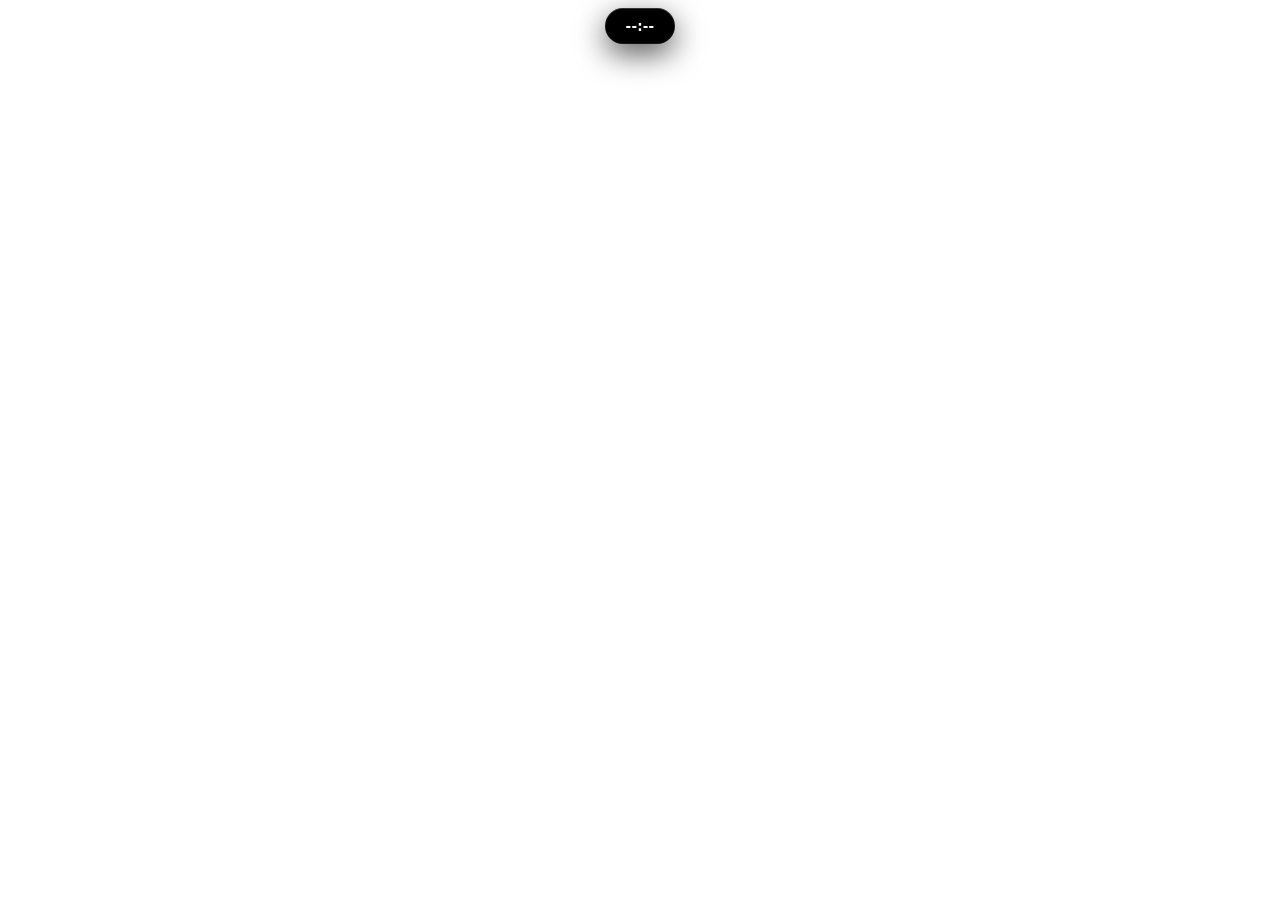
<file: ui/index.html>
<!doctype html>
<html lang="en">
<head>
<meta charset="utf-8">
<title>Notchly</title>
<link rel="stylesheet" href="style.css">
</head>
<body data-style="iphone">
<div id="glow"></div>
<svg width="0" height="0" style="position:absolute"><filter id="goo-f"><feGaussianBlur in="SourceGraphic" stdDeviation="3.2"/><feColorMatrix values="1 0 0 0 0  0 1 0 0 0  0 0 1 0 0  0 0 0 22 -9"/></filter></svg>
<canvas id="goo" width="700" height="96"></canvas>
<canvas id="fx" width="700" height="110"></canvas>

<div id="island">
  <canvas id="sky"></canvas>

  <!-- idle: eyes or clock -->
  <div class="view on" data-view="idle">
    <span id="i-face"><i></i><i></i></span><span id="i-time">--:--</span><span id="i-shelf"></span>
  </div>

  <!-- hover on idle: customizable tray -->
  <div class="view" data-view="tools">
    <div id="t-left" class="t-group"></div>
    <span id="t-time" class="strong">--:--</span>
    <span id="t-date" class="dim" data-tip-key="tip_calendar"></span>
    <span id="t-bat" class="dim"></span>
    <span class="sep"></span>
    <button class="ib hidden" id="t-track" data-icon="note" data-tip-key="tip_back_track"></button>
    <button class="ib hidden" id="t-play" data-icon="play" data-tip-key="tip_play"></button>
    <div id="t-right" class="t-group"></div>
    <!-- Tool buttons (dynamically placed into #t-left / #t-right by settings.iconOrder) -->
    <button class="ib" id="t-shot" data-tool-id="screenshot" data-act="screenshot" data-icon="shot" data-tip-key="tip_screenshot"></button>
    <button class="ib" id="t-clips" data-tool-id="clip" data-act="clips" data-icon="clipboard" data-tip-key="tip_clips"></button>
    <button class="ib" id="t-notes" data-tool-id="notes" data-act="notes" data-icon="jot" data-tip-key="tip_notes"></button>
    <button class="ib hidden" id="t-shelf" data-tool-id="shelf" data-act="shelf" data-icon="tray" draggable="true" data-tip-key="tip_shelf"></button>
    <button class="ib" id="t-inbox" data-tool-id="notifs" data-act="inbox" data-icon="bell" data-tip-key="tip_notifs"></button>
    <button class="ib" id="t-gear" data-tool-id="settings" data-act="settings" data-icon="gear" data-tip-key="tip_settings"></button>
  </div>

  <!-- now playing -->
  <div class="view" data-view="media">
    <div id="art"><span id="art-app"></span></div>
    <div class="meta">
      <div id="m-title">Nothing playing</div>
      <div id="m-artist"></div>
    </div>
    <canvas id="bars" width="60" height="40"></canvas>
    <button class="ib" id="b-prev" data-icon="prev" data-tip-key="tip_prev"></button>
    <button class="ib solid" id="b-play" data-icon="play" data-tip-key="tip_play"></button>
    <button class="ib" id="b-next" data-icon="next" data-tip-key="tip_next"></button>
    <button class="ib small" id="b-more" data-icon="more" data-tip-key="tip_menu"></button>
  </div>

  <!-- incoming notification -->
  <div class="view" data-view="notif">
    <div id="n-icon"></div>
    <span id="n-app" class="dim"></span>
    <span id="n-title" class="strong" dir="auto"></span>
    <span id="n-body" class="mqbox" dir="auto"><span class="mq"></span></span>
  </div>

  <!-- short status line -->
  <div class="view" data-view="hud">
    <span id="h-icon" class="glyph"></span>
    <span id="h-title" class="strong" dir="auto"></span>
    <span id="h-text" class="mqbox" dir="auto"><span class="mq"></span></span>
  </div>

  <!-- file drag over -->
  <div class="view" data-view="drop">
    <span class="glyph" data-icon="tray"></span>
    <span class="strong" id="drop-lbl">Drop to hold</span>
  </div>

  <!-- held files -->
  <div class="view" data-view="held">
    <div id="hd-files"></div>
    <button id="hd-more" class="dim" data-tip-key="tip_all_files"></button>
    <button class="ib small" id="hd-menu" data-icon="more" data-tip-key="tip_menu"></button>
  </div>

  <!-- volume HUD -->
  <div class="view" data-view="vol" data-tip-key="tip_mute">
    <span id="v-icon" class="glyph" data-icon="volume"></span>
    <div class="vbar"><i id="v-fill"></i></div>
    <b id="v-num">50</b>
  </div>

  <!-- quick note input -->
  <div class="view" data-view="input">
    <span id="in-icon" class="glyph"></span>
    <input id="in-text" type="text" spellcheck="false" autocomplete="off" dir="auto">
    <span id="in-hint" class="dim"></span>
    <button class="ib small" id="in-ok" data-icon="check" data-tip-key="tip_keep"></button>
    <button class="ib small" id="in-cancel" data-icon="close" data-tip-key="tip_cancel"></button>
  </div>

  <!-- track position scrubber -->
  <div id="seek"><i id="seek-fill"></i><b id="seek-knob"></b></div>

  <div id="flash"></div>
</div>

<!-- waiting notification beside the pill -->
<div id="side"><div class="ic"></div><span dir="auto"></span></div>

<!-- stack below the island (notifications, files, clips, or redesigned settings) -->
<div id="stack">
  <div id="stack-head"></div>
  <div id="stack-list"></div>
  <button id="stack-clear">Clear all</button>
</div>

<!-- custom themed tooltip -->
<div id="tooltip"></div>

<script src="bridge.js"></script>
<script src="app.js"></script>
</body>
</html>
</file>
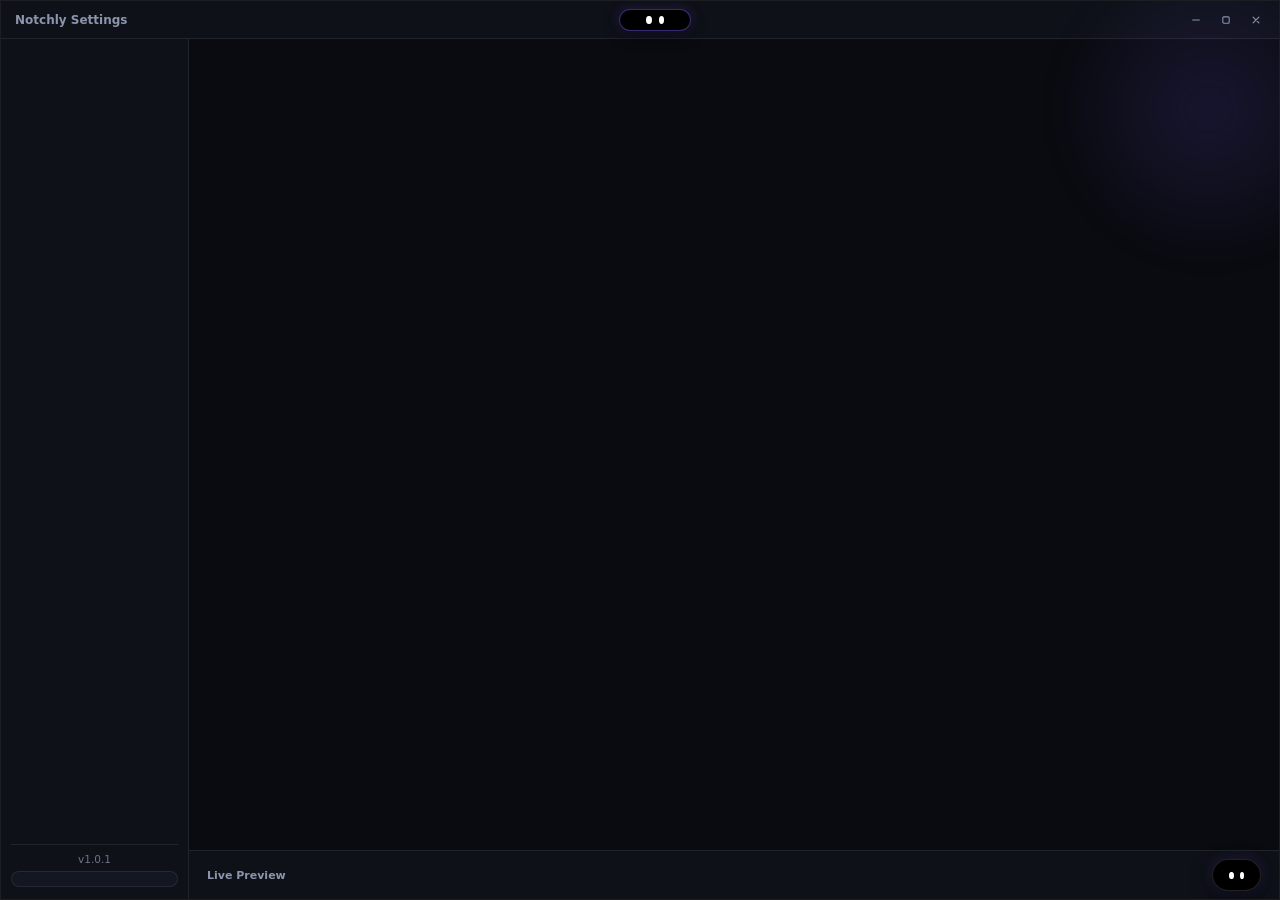
<file: ui/settings.html>
<!doctype html>
<html lang="en">
<head>
<meta charset="utf-8">
<title>Notchly Settings</title>
<link rel="stylesheet" href="settings.css">
</head>
<body>
<div class="win-frame">
  <header class="titlebar" data-tauri-drag-region>
    <div class="tb-brand" data-tauri-drag-region>
      <span class="tb-title" id="tb-title">Notchly Settings</span>
    </div>
    <button class="live-notch" id="live-notch" type="button" data-st-tip="Notchly">
      <span class="ln-eyes" id="ln-eyes"><i id="ln-e1"></i><i id="ln-e2"></i></span>
      <span class="ln-clock" id="ln-clock"></span>
    </button>
    <div class="win-btns">
      <button class="win-btn" id="win-min" aria-label="Minimize"><svg viewBox="0 0 12 12"><path d="M2 6h8" stroke="currentColor" stroke-width="1.4" stroke-linecap="round"/></svg></button>
      <button class="win-btn" id="win-max" aria-label="Maximize"><svg viewBox="0 0 12 12"><rect x="2.2" y="2.2" width="7.6" height="7.6" rx="1.2" fill="none" stroke="currentColor" stroke-width="1.3"/></svg></button>
      <button class="win-btn close" id="win-close" aria-label="Close"><svg viewBox="0 0 12 12"><path d="M2.5 2.5l7 7M9.5 2.5l-7 7" stroke="currentColor" stroke-width="1.4" stroke-linecap="round"/></svg></button>
    </div>
  </header>

  <div class="shell">
    <aside class="side">
      <nav class="nav" id="nav"></nav>
      <div class="side-foot">
        <div class="ver-line" id="ver">v1.0.1</div>
        <button class="upd-btn" id="upd-btn"></button>
      </div>
    </aside>

    <main class="main" id="main">
      <div class="main-scroll">
        <header class="page-head">
          <h1 id="page-title"></h1>
          <p id="page-sub"></p>
        </header>
        <div class="page-body" id="body"></div>
      </div>

      <footer class="live-dock">
        <span class="dock-lbl" id="dock-lbl">Live Preview</span>
        <div class="dock-pill" id="dock-pill">
          <div class="dock-icons" id="dock-left"></div>
          <div class="dock-center" id="dock-center">
            <span class="dc-eyes" id="dc-eyes"><i></i><i></i></span>
            <span class="dc-clock" id="dc-clock">18:30</span>
          </div>
          <div class="dock-icons" id="dock-right"></div>
        </div>
      </footer>
    </main>
  </div>
</div>
<div id="st-tip"></div>
<script src="settings.js"></script>
</body>
</html>
</file>
<file: ui/style.css>
﻿:root {
  --c1: #6a45ff; --c2: #9466ff; --c3: #c08cff;
  --spring: cubic-bezier(.3, 1.35, .45, 1);
  --ease: cubic-bezier(.3, .8, .3, 1);
  --dim: rgba(255, 255, 255, .55);
  --h: 36px;
}
* { box-sizing: border-box; margin: 0; padding: 0; }
html, body { width: 100%; height: 100%; background: transparent; overflow: hidden; user-select: none; }
body { font-family: "Segoe UI Variable Text", "Segoe UI", system-ui, sans-serif; color: #fff; font-size: 13px; }
button { font: inherit; color: inherit; background: none; border: 0; cursor: pointer; }

/* ------------------------------------------------ the pill */
#island {
  position: absolute; top: 8px; left: 50%; transform: translateX(-50%);
  width: 84px; height: var(--h); border-radius: 18px;
  background: #000; overflow: hidden;
  box-shadow: 0 4px 18px rgba(0, 0, 0, .4), inset 0 0 0 1px rgba(255, 255, 255, .08);
  transition: width .5s var(--spring), transform .35s var(--spring);
  will-change: width;
}
#island.hover { transform: translateX(-50%) scale(1.035); }
/* tucked above the screen edge: only a 3px handle stays visible (nothing at all over a fullscreen app) */
#island.tucked, #island.tucked.hover { transform: translateX(-50%) translateY(-41px); box-shadow: none; background: rgba(0, 0, 0, .75); transition: width .35s var(--ease), transform .35s var(--ease); }
#island.tucked.full { transform: translateX(-50%) translateY(-48px); }
#island.tucked .view, #island.tucked #sky { opacity: 0 !important; transition: opacity .12s; }
#glow.off { display: none; }
#island.bump { animation: bump .5s var(--spring); }
@keyframes bump { 30% { transform: translateX(-50%) scale(1.07, .96); } }
#island.sky .view { text-shadow: 0 1px 3px rgba(20, 0, 60, .45); }
#island.sky .dim, #island.sky #m-artist { color: rgba(255, 255, 255, .8); }

#glow {
  position: absolute; top: 6px; left: 50%; width: 120px; height: 40px; margin-left: -60px;
  border-radius: 40px; filter: blur(22px); opacity: 0; pointer-events: none;
  background: linear-gradient(90deg, var(--c1), var(--c2), var(--c3));
  transition: width .5s var(--spring), margin-left .5s var(--spring);
}

/* the music night sky (gradient + lights + stars are painted on this canvas) */
#sky { position: absolute; top: 0; left: 50%; width: 600px; height: var(--h); margin-left: -300px; pointer-events: none; }

/* track position: a 2px hairline; near the bottom edge it grows into a scrubber (when the player allows seeking) */
#seek { position: absolute; left: 0; right: 0; bottom: 0; height: 9px; display: none; }
#seek.on { display: block; }
#seek::before { content: ""; position: absolute; left: 0; right: 0; bottom: 0; height: 2px; background: rgba(255, 255, 255, .16); transition: height .15s; }
#seek-fill { position: absolute; left: 0; bottom: 0; height: 2px; width: 0; background: rgba(255, 255, 255, .9); transition: height .15s; }
#seek-knob { position: absolute; bottom: -1px; width: 9px; height: 9px; margin-left: -4.5px; border-radius: 50%; background: #fff; box-shadow: 0 1px 4px rgba(0, 0, 0, .5); transform: scale(0); transition: transform .15s var(--spring); }
#seek.can { cursor: pointer; }
#seek.can:hover::before, #seek.can.scrub::before, #seek.can:hover #seek-fill, #seek.can.scrub #seek-fill { height: 5px; }
#seek.can:hover #seek-knob, #seek.can.scrub #seek-knob { transform: scale(1); }
#island.tucked #seek { display: none; }

/* ------------------------------------------------ views (cross-fade + blur, like the real island) */
.view {
  position: absolute; top: 0; left: 50%; height: var(--h);
  display: flex; align-items: center; gap: 8px; padding: 0 6px; white-space: nowrap;
  opacity: 0; transform: translateX(-50%) scale(.88); filter: blur(7px); pointer-events: none;
  transition: opacity .18s, transform .4s var(--spring), filter .22s;
}
.view.on { opacity: 1; transform: translateX(-50%); filter: none; pointer-events: auto; transition-delay: .09s; }

.dim { color: var(--dim); font-size: 12px; }
.strong { font-weight: 600; }
.sep { width: 1px; height: 14px; background: rgba(255, 255, 255, .16); margin: 0 1px; }
.glyph { display: grid; place-items: center; width: 18px; height: 18px; color: rgba(255, 255, 255, .85); }
.glyph svg { width: 16px; height: 16px; }
.amber { color: #ffb84d; }

.ib { position: relative; flex: none; width: 26px; height: 26px; border-radius: 50%; display: grid; place-items: center; color: rgba(255, 255, 255, .82); transition: background .15s, transform .2s var(--spring), color .15s; }
.ib svg { width: 15px; height: 15px; pointer-events: none; transition: transform .2s var(--spring); }
.ib:hover { background: rgba(255, 255, 255, .16); color: #fff; }
.ib:active svg { transform: scale(.82); }
.ib.solid { background: #fff; color: #000; }
.ib.solid:hover { background: #fff; } .ib.solid:hover svg { transform: scale(1.1); }
.ib.solid:active svg { transform: scale(.88); }
.ib.small { width: 20px; height: 20px; color: var(--dim); }
.ib.small svg { width: 13px; height: 13px; }
.ib.hidden { display: none; }
.ib.active { background: #fff; color: #000; }
.badge { position: absolute; top: 0; right: -1px; min-width: 13px; height: 13px; padding: 0 3px; border-radius: 7px; background: #ff3b5c; color: #fff; font-size: 8.5px; font-weight: 700; line-height: 13px; text-align: center; display: none; }
.badge.on { display: block; }

/* scrolling text: long lines travel back and forth so they can be read in full */
.mqbox { display: inline-block; overflow: hidden; white-space: nowrap; text-overflow: ellipsis; vertical-align: middle; }
.mqbox.mq-on { text-overflow: clip; -webkit-mask-image: linear-gradient(90deg, transparent, #000 9px, #000 calc(100% - 9px), transparent); }
.mqbox.mq-on > .mq { display: inline-block; padding: 0 9px; will-change: transform; }

/* idle */
[data-view="idle"] { padding: 0 16px; gap: 6px; }
#i-time { font-weight: 600; font-size: 13.5px; font-variant-numeric: tabular-nums; letter-spacing: .2px; }
#i-time.count { color: #ffb84d; }
#i-dot { width: 6px; height: 6px; border-radius: 50%; background: #ff3b5c; display: none; }
#i-dot.on { display: block; }

/* tools */
[data-view="tools"] { padding: 0 6px 0 14px; gap: 7px; }
[data-view="tools"] .t-group { gap: 4px; }
#t-time { font-variant-numeric: tabular-nums; font-size: 13.5px; }
#t-date { cursor: pointer; transition: color .15s; }
#t-date:hover { color: #fff; }
#t-bat:empty { display: none; }

/* media */
[data-view="media"] { gap: 7px; padding: 0 5px 0 6px; }
#art { flex: none; width: 24px; height: 24px; border-radius: 7px; background: linear-gradient(135deg, #ffffff38, #ffffff14) center/cover; display: grid; place-items: center; box-shadow: 0 1px 4px rgba(0, 0, 0, .3); }
#art svg { width: 13px; height: 13px; }
.meta { max-width: 150px; min-width: 40px; line-height: 1.2; margin-right: 2px; }
#m-title { font-weight: 600; font-size: 12px; overflow: hidden; text-overflow: ellipsis; }
#m-artist { font-size: 10.5px; color: rgba(255, 255, 255, .6); overflow: hidden; text-overflow: ellipsis; }
#m-artist:empty { display: none; }
#bars { width: 30px; height: 20px; flex: none; }
#m-timer { display: none; font-weight: 600; font-size: 12px; color: #ffe2a8; font-variant-numeric: tabular-nums; }
.timing #bars { display: none; }
.timing #m-timer { display: block; }
#b-more { margin-left: -4px; }
#island.sky .ib.small { color: rgba(255, 255, 255, .8); }

/* notification */
[data-view="notif"] { gap: 7px; padding: 0 12px 0 7px; cursor: pointer; }
#n-icon { flex: none; width: 22px; height: 22px; border-radius: 6.5px; background: linear-gradient(135deg, #7c5cff, #22d3ee) center/cover; display: grid; place-items: center; font-weight: 700; font-size: 11.5px; }
#n-app { font-size: 11.5px; }
#n-title { font-size: 13px; max-width: 170px; overflow: hidden; text-overflow: ellipsis; }
#n-body { font-size: 13px; color: rgba(255, 255, 255, .8); max-width: 270px; }
#n-app:empty, #n-title:empty, #n-body.empty { display: none; }

/* status line (copied / charger / Bluetooth / files held) and the drop target */
[data-view="hud"] { gap: 7px; padding: 0 14px 0 11px; }
#h-title { font-size: 13px; max-width: 190px; overflow: hidden; text-overflow: ellipsis; }
#h-title:empty { display: none; }
#h-text { font-size: 13px; color: rgba(255, 255, 255, .72); max-width: 240px; }
#h-text.empty { display: none; }
.glyph.green { color: #4ade80; }
.glyph.blue { color: #6cb6ff; }
.glyph.faded { color: rgba(255, 255, 255, .5); }
.view.on .glyph.pop { animation: pop .7s var(--spring) .12s both; }
@keyframes pop { 0% { transform: scale(.3) rotate(-18deg); opacity: 0; } 60% { transform: scale(1.35); } }
[data-view="drop"] { gap: 8px; padding: 0 18px 0 14px; }
[data-view="drop"] .glyph { animation: bob .8s ease-in-out infinite alternate; }
@keyframes bob { to { transform: translateY(2px); } }
#island.dropping { box-shadow: 0 4px 18px rgba(0, 0, 0, .4), inset 0 0 0 1.5px rgba(160, 130, 255, .9); }
#i-shelf { display: inline-flex; align-items: center; gap: 2px; color: var(--dim); font-size: 11px; }
#i-shelf:empty { display: none; }
#i-shelf svg { width: 13px; height: 13px; }
#i-shelf b { font-weight: 600; }
.badge.quiet { background: #fff; color: #000; }

/* volume */
[data-view="vol"] { cursor: pointer; }
[data-view="vol"] { padding: 0 14px 0 12px; gap: 9px; }
.vbar { width: 110px; height: 5px; border-radius: 3px; background: rgba(255, 255, 255, .18); overflow: hidden; }
.vbar i { display: block; height: 100%; width: 50%; background: #fff; border-radius: 3px; transition: width .1s ease-out; }
#v-num { width: 22px; text-align: right; font-size: 12px; font-variant-numeric: tabular-nums; }

/* timer */
[data-view="timer"] { padding: 0 6px 0 12px; gap: 6px; }
#tm-time { font-weight: 600; font-size: 14px; font-variant-numeric: tabular-nums; min-width: 46px; text-align: center; }
#tm-time.done { color: #ff6b6b; }

/* tiny inline message (e.g. picked color) */
#flash { position: absolute; inset: 0; display: flex; align-items: center; justify-content: center; gap: 7px; background: #000; font-weight: 600; font-size: 12.5px; opacity: 0; pointer-events: none; transition: opacity .2s; white-space: nowrap; }
#flash.on { opacity: 1; }
#flash i { width: 14px; height: 14px; border-radius: 4px; box-shadow: inset 0 0 0 1px rgba(255, 255, 255, .3); }

/* ------------------------------------------------ notification stack (pills dropping under the island) */
#stack { position: absolute; top: 50px; left: 50%; width: 400px; margin-left: -200px; display: flex; flex-direction: column; align-items: center; opacity: 0; pointer-events: none; transition: opacity .18s; }
#stack.open { opacity: 1; pointer-events: auto; }
#stack-list { width: 100%; max-height: 200px; overflow-y: auto; display: flex; flex-direction: column; gap: 6px; padding: 2px 8px 4px; scrollbar-width: none; }
#stack-list::-webkit-scrollbar { display: none; }
.row { flex: none; height: 34px; border-radius: 17px; background: #000; box-shadow: 0 3px 12px rgba(0, 0, 0, .35), inset 0 0 0 1px rgba(255, 255, 255, .08); display: flex; align-items: center; gap: 7px; padding: 0 6px 0 6px; white-space: nowrap; cursor: pointer; transition: transform .25s var(--spring), background .15s; }
.row:hover { transform: scale(1.02); background: #111; }
.row.empty { justify-content: center; color: var(--dim); cursor: default; width: 170px; align-self: center; font-size: 12px; }
.row.empty:hover { transform: none; background: #000; }
#stack.fresh .row { animation: drop .42s var(--spring) both; animation-delay: calc(var(--i, 0) * 45ms); }
@keyframes drop { from { opacity: 0; transform: translateY(-16px) scale(.9); } }
.row .ic { flex: none; width: 22px; height: 22px; border-radius: 50%; background: linear-gradient(135deg, #7c5cff, #22d3ee) center/cover; display: grid; place-items: center; font-weight: 700; font-size: 11px; }
.row .app { flex: none; max-width: 74px; overflow: hidden; text-overflow: ellipsis; font-size: 11px; }
.row .mqbox { flex: 1; min-width: 0; font-size: 12.5px; color: rgba(255, 255, 255, .78); }
.row .mqbox b { color: #fff; font-weight: 600; margin-right: 5px; }
.row .tm { flex: none; width: 26px; text-align: center; font-size: 10.5px; }
.row .x { flex: none; width: 22px; height: 22px; border-radius: 50%; display: none; place-items: center; color: rgba(255, 255, 255, .7); margin-left: 2px; }
.row .x svg { width: 12px; height: 12px; }
.row .x:hover { background: rgba(255, 255, 255, .18); color: #fff; }
.row.empty.wide { width: 250px; }
.row.clip { padding-left: 4px; gap: 4px; }
.row.clip .mqbox { color: rgba(255, 255, 255, .88); }
.row .pin { flex: none; width: 24px; height: 24px; border-radius: 50%; display: grid; place-items: center; color: rgba(255, 255, 255, .35); transition: background .15s, color .15s, transform .2s var(--spring); }
.row .pin svg { width: 13px; height: 13px; }
.row .pin:hover { background: rgba(255, 255, 255, .16); color: #fff; }
.row .pin:active { transform: scale(.8); }
.row.pinned .pin { color: #a98bff; }
.row.pinned { box-shadow: 0 3px 12px rgba(0, 0, 0, .35), inset 0 0 0 1px rgba(148, 102, 255, .45); }
.row.file { cursor: grab; padding-left: 8px; }
.row .ic.plain { background-color: transparent; background-image: none; border-radius: 4px; width: 20px; height: 20px; background-size: contain; background-repeat: no-repeat; background-position: center; color: rgba(255, 255, 255, .8); }
.row .ic.plain svg { width: 15px; height: 15px; }
.row .x.show { display: grid; }
.row:hover .tm { display: none; }
.row:hover .x { display: grid; }
#stack-clear { height: 26px; padding: 0 14px; border-radius: 13px; background: #000; box-shadow: 0 3px 12px rgba(0, 0, 0, .35), inset 0 0 0 1px rgba(255, 255, 255, .08); font-size: 11.5px; color: rgba(255, 255, 255, .8); margin-top: 4px; transition: background .15s, transform .2s var(--spring), color .15s; }
#stack-clear:hover { background: #fff; color: #000; transform: scale(1.05); }
#stack-clear.hidden { display: none; }

/* ------------------------------------------------ the face: two eyes that blink (instead of the clock) */
#i-face { display: none; gap: 9px; align-items: center; height: 14px; --lx: 0px; --ly: 0px; }
.faceon #i-face { display: inline-flex; }
.faceon #i-time { display: none; }
#i-face i { width: 7px; height: 11px; border-radius: 50%; background: #fff; transform: translate(var(--lx), var(--ly)); transition: transform .14s ease-out, height .14s, width .14s, border-radius .14s; }
#i-face.blink i, #i-face.wink i:last-child { transform: translate(var(--lx), var(--ly)) scaleY(.1); transition-duration: .06s; }
#i-face.squint i { transform: translate(var(--lx), var(--ly)) scaleY(.45); }
#i-face.wide i { transform: translate(var(--lx), var(--ly)) scale(1.22); }
#i-face.look-l i { transform: translate(-3px, 0); }
#i-face.look-r i { transform: translate(3px, 0); }
#i-face.sleepy i { height: 3px; width: 9px; border-radius: 2px; }
#i-face.happy i { height: 6px; width: 10px; background: transparent; border: 2.4px solid #fff; border-bottom: 0; border-radius: 10px 10px 0 0; }

/* ------------------------------------------------ typing on the pill */
[data-view="input"] { padding: 0 6px 0 11px; gap: 6px; }
#in-text { width: 250px; height: 26px; background: none; border: 0; outline: 0; color: #fff; font: inherit; font-size: 13px; caret-color: #a98bff; }
#in-text::placeholder { color: rgba(255, 255, 255, .38); }
#in-hint { font-size: 10.5px; }
#in-hint:empty { display: none; }
[data-view="gen"] { padding: 0 6px 0 11px; gap: 5px; }
#g-pass { font-family: "Cascadia Mono", Consolas, monospace; font-size: 12.5px; letter-spacing: .3px; user-select: text; margin-right: 3px; }
#g-len { width: 16px; text-align: center; font-variant-numeric: tabular-nums; }
#g-sym { font-weight: 700; font-size: 12px; }
#g-sym.off { opacity: .35; text-decoration: line-through; }

/* ------------------------------------------------ more kinds of rows under the pill */
#stack-list { max-height: 262px; }
.row .thumb { flex: none; height: 26px; max-width: 120px; border-radius: 6px; object-fit: cover; box-shadow: inset 0 0 0 1px rgba(255, 255, 255, .12); }
.row .chip { flex: none; display: inline-flex; align-items: center; gap: 3px; height: 20px; padding: 0 7px; border-radius: 10px; background: rgba(148, 102, 255, .22); color: #cdbbff; font-size: 10.5px; font-variant-numeric: tabular-nums; }
.row .chip svg { width: 11px; height: 11px; }
.row .chip.off { background: rgba(255, 255, 255, .08); color: var(--dim); }
.row .act { flex: none; width: 24px; height: 24px; border-radius: 50%; display: grid; place-items: center; color: rgba(255, 255, 255, .5); }
.row .act svg { width: 13px; height: 13px; }
.row .act:hover { background: rgba(255, 255, 255, .16); color: #fff; }
.row.vault .ic { background: linear-gradient(135deg, var(--c1), var(--c3)); }
.row.vault .x.sure { display: grid; background: #ff3b5c; color: #fff; }
.row .who { flex: none; max-width: 120px; overflow: hidden; text-overflow: ellipsis; font-size: 11px; }
.row.actions { background: none; box-shadow: none; justify-content: center; gap: 8px; cursor: default; }
.row.actions:hover { transform: none; background: none; }
.row.actions button { height: 28px; padding: 0 13px; border-radius: 14px; background: #000; box-shadow: 0 3px 12px rgba(0, 0, 0, .35), inset 0 0 0 1px rgba(255, 255, 255, .1); font-size: 12px; color: rgba(255, 255, 255, .88); display: inline-flex; align-items: center; gap: 5px; transition: background .15s, color .15s, transform .2s var(--spring); }
.row.actions button svg { width: 13px; height: 13px; }
.row.actions button:hover { background: #fff; color: #000; transform: scale(1.05); }
.row.note.done .mqbox { color: var(--dim); }
/* settings rows */
.row.set { cursor: default; padding: 0 8px 0 14px; font-size: 12.5px; }
.row.set:hover { transform: none; background: #000; }
.row.set .lbl { flex: 1; min-width: 0; overflow: hidden; text-overflow: ellipsis; color: rgba(255, 255, 255, .9); }
.row.set.info { justify-content: center; color: var(--dim); font-size: 11.5px; height: 26px; background: none; box-shadow: none; }
.sw { flex: none; width: 34px; height: 20px; border-radius: 10px; background: rgba(255, 255, 255, .16); position: relative; transition: background .2s; }
.sw::after { content: ""; position: absolute; top: 2px; left: 2px; width: 16px; height: 16px; border-radius: 50%; background: #fff; transition: transform .25s var(--spring); }
.sw.on { background: linear-gradient(90deg, var(--c1), var(--c3)); }
.sw.on::after { transform: translateX(14px); }
.seg { flex: none; display: inline-flex; gap: 2px; padding: 2px; border-radius: 12px; background: rgba(255, 255, 255, .08); }
.seg button { height: 20px; padding: 0 8px; border-radius: 10px; font-size: 11px; color: rgba(255, 255, 255, .7); }
.seg button.on { background: #fff; color: #000; font-weight: 600; }
.row.set .num { width: 26px; text-align: center; font-variant-numeric: tabular-nums; }
.row.set .go { height: 22px; padding: 0 10px; border-radius: 11px; background: rgba(255, 255, 255, .12); font-size: 11px; }
.row.set .go:hover { background: #fff; color: #000; }
/* ------------------------------------------------ skins, status dots, clickable status line */
#island.sky .view { text-shadow: 0 1px 3px rgba(0, 0, 0, .6); }
.glyph.red { color: #ff5d6c; }
.glyph.amber { color: #ffb84d; }
[data-view="hud"].act { cursor: pointer; }
#dots { position: absolute; top: 4px; right: 9px; display: flex; gap: 3px; pointer-events: none; transition: opacity .15s; }
#dots i { width: 5px; height: 5px; border-radius: 50%; box-shadow: 0 0 0 1.5px rgba(0, 0, 0, .55); }
#dots .mic { background: #ffa726; }
#dots .cam { background: #34d058; }
#dots .off { background: #ff4d5e; }
#island.tucked #dots { opacity: 0; }
.tag { font-size: 9.5px; font-weight: 700; letter-spacing: .4px; padding: 2px 6px; border-radius: 8px; background: rgba(74, 222, 128, .18); color: #7dedA6; }
.tag:empty { display: none; }
.tag.bad { background: rgba(255, 77, 94, .2); color: #ff8b96; }
.swn { font-size: 11px; margin-right: 2px; }
.sws { flex: none; display: inline-flex; gap: 5px; padding: 0 2px; }
.sws button { width: 18px; height: 18px; border-radius: 50%; box-shadow: inset 0 0 0 1px rgba(255, 255, 255, .28); transition: transform .2s var(--spring); }
.sws button:hover { transform: scale(1.18); }
.sws button.on { box-shadow: 0 0 0 1.5px #000, 0 0 0 3px #fff; }
.sw-black { background: #000; }
.sw-sky { background: linear-gradient(135deg, #3319a8, #6a42dc); }
.sw-nebula { background: radial-gradient(circle at 30% 35%, #ff3d9a, #6a1fd1 55%, #08030f); }
.sw-crystal { background: linear-gradient(120deg, #1b3fd0, #4a35e0 55%, #8a3fe0); }
.sw-ember { background: linear-gradient(115deg, #0b0203 0 30%, #ff2d1a 30% 38%, #0b0203 38% 62%, #ff5a3a 62% 68%, #0b0203 68%); }
.sw-reactor { background: linear-gradient(115deg, #030504 0 30%, #5bea1e 30% 38%, #030504 38% 62%, #8cff3a 62% 68%, #030504 68%); }

/* ------------------------------------------------ held files, side by side on the pill */
[data-view="held"] { padding: 0 5px 0 8px; gap: 5px; }
#hd-files { display: flex; align-items: center; gap: 4px; }
.hf { position: relative; display: flex; align-items: center; gap: 6px; height: 28px; padding: 0 3px; border-radius: 9px; cursor: grab; transition: transform .25s var(--spring), background .15s; animation: pop .5s var(--spring) both; }
.hf:hover { background: rgba(255, 255, 255, .15); transform: scale(1.08); }
.hf .ic { width: 22px; height: 22px; display: grid; place-items: center; background: center / contain no-repeat; color: rgba(255, 255, 255, .85); }
.hf .ic svg { width: 16px; height: 16px; }
.hf .nm { max-width: 150px; overflow: hidden; text-overflow: ellipsis; font-size: 12.5px; font-weight: 600; padding-right: 5px; }
.hf .rm { position: absolute; top: -2px; right: -3px; width: 13px; height: 13px; border-radius: 50%; background: #fff; color: #000; display: none; place-items: center; }
.hf:hover .rm { display: grid; }
.hf .rm svg { width: 9px; height: 9px; }
#hd-more { font-size: 11px; font-weight: 600; padding: 0 2px; }
#hd-more:empty { display: none; }

/* ------------------------------------------------ venom: goo around the pill, slanted eyes */
#goo { position: absolute; top: 0; left: 50%; width: 700px; height: 96px; margin-left: -350px; pointer-events: none; filter: url(#goo-f); opacity: 0; transition: opacity .3s; }
body.venom #island { box-shadow: none; }
body.venom #i-face { gap: 6px; }
body.venom #i-face i { width: 12px; height: 10px; border-radius: 0; clip-path: polygon(0 0, 100% 50%, 82% 100%, 12% 78%); }
body.venom #i-face i:last-child { clip-path: polygon(100% 0, 0 50%, 18% 100%, 88% 78%); }
body.venom #i-face.happy i, body.venom #i-face.sleepy i { border: 0; background: #fff; height: 5px; }
.sw-venom { background: radial-gradient(circle at 32% 30%, #e6eaf2 0 9%, #3a3d47 22%, #000 60%); }
.sws { gap: 4px; }
.sws button { width: 17px; height: 17px; }

/* ------------------------------------------------ scenes: cloud (white by day: dark text), aurora, ocean, fire */
#fx { position: absolute; top: 0; left: 50%; width: 700px; height: 110px; margin-left: -350px; pointer-events: none; }
body.cloud #island { box-shadow: none; }
body.daylight #island .view { color: #18222f; text-shadow: none; }
body.daylight #island .dim, body.daylight #island #m-artist, body.daylight #island #h-text { color: rgba(24, 34, 47, .62); }
body.daylight #i-face i { background: #18222f; }
body.daylight #island .glyph { color: #18222f; }
body.daylight #island .ib:hover { background: rgba(0, 0, 0, .1); }
body.daylight #island .ib.solid { background: #18222f; color: #fff; }
body.daylight #in-text { color: #18222f; }
body.daylight .vbar { background: rgba(0, 0, 0, .15); }
body.daylight .vbar i { background: #18222f; }
.sw-cloud { background: radial-gradient(circle at 35% 40%, #fff 0 45%, #b9c8e0 70%, #56627a); }
.sws { gap: 3px; }
.sws button { width: 16px; height: 16px; }

/* bodies that replace the pill: no outline of their own, and dark icons where the body is light */
body.scene #island { box-shadow: none; background: transparent; }
body.daylight #island .ib, body.daylight #island .strong, body.daylight #island #t-time { color: #18222f; }
body.daylight #island .sep { background: rgba(24, 34, 47, .25); }
.sw-water { background: radial-gradient(circle at 35% 30%, #d8f4ff 0 10%, #3bb6f6 30%, #0b49b8); }
.sw-lava { background: linear-gradient(180deg, #190503, #4c1005 35%, #e24a0e 65%, #ffd24a); }
.sw-ice { background: linear-gradient(160deg, #f4fbff, #9fd3f7 60%, #5aa9e6); }
/* ------------------------------------------------ Speedo VPN rows */
.ib.live { color: #4ade80; }
.row.set.sp { height: 46px; border-radius: 23px; padding: 0 9px 0 9px; gap: 9px; }
.row.set.sp .lbl { display: flex; flex-direction: column; line-height: 1.25; }
.row.set.sp .lbl b { font-size: 13px; font-weight: 600; }
.row.set.sp .lbl .dim { font-size: 11px; }
.cc { flex: none; width: 26px; height: 22px; border-radius: 7px; display: grid; place-items: center; background: rgba(255, 255, 255, .1); font-size: 10px; font-weight: 700; letter-spacing: .4px; }
.sw.big { width: 54px; height: 30px; border-radius: 15px; }
.sw.big::after { top: 3px; left: 3px; width: 24px; height: 24px; box-shadow: 0 1px 4px rgba(0, 0, 0, .35); }
.sw.big.on { background: linear-gradient(90deg, #5b3df5, #8f6bff); }
.sw.big.on::after { transform: translateX(24px); }
.sw.busy::after { animation: breathe .8s ease-in-out infinite alternate; }
@keyframes breathe { to { opacity: .45; } }
.row.loc { padding-left: 6px; }
.row.loc.cur { box-shadow: 0 3px 12px rgba(0, 0, 0, .35), inset 0 0 0 1px rgba(143, 107, 255, .7); }

/* ------------------------------------------------ a notification waiting beside a pill that is in use */
#side { position: absolute; top: 12px; height: 28px; border-radius: 14px; background: #000; box-shadow: 0 3px 12px rgba(0, 0, 0, .4), inset 0 0 0 1px rgba(255, 255, 255, .1); display: flex; align-items: center; gap: 6px; padding: 0 3px; font-size: 12px; font-weight: 600; white-space: nowrap; overflow: hidden; opacity: 0; transform: translateX(-14px) scale(.85); pointer-events: none; transition: opacity .18s, transform .35s var(--spring), left .5s var(--spring); cursor: pointer; }
#side.on { opacity: 1; transform: none; pointer-events: auto; }
#side .ic { flex: none; width: 22px; height: 22px; border-radius: 50%; background: linear-gradient(135deg, #7c5cff, #22d3ee) center / cover; display: grid; place-items: center; font-size: 11px; }
#side span { overflow: hidden; text-overflow: ellipsis; padding-right: 7px; }
#side:hover { background: #161616; }

/* room around the rows for their shadows (the list scrolls, so anything past its edge is cut off) */
#stack { width: 440px; margin-left: -220px; }
#stack-list { padding: 6px 20px 18px; }
#stack-clear { margin-top: -8px; }

.row.set.info { gap: 10px; }


/* the tour: what the app can do, one feature a row */
.row.tour { cursor: default; }
.row.tour.can { cursor: pointer; }
.row.tour.can:hover { background: #121212; transform: scale(1.015); }
.row.tour .ic.plain { width: 30px; height: 30px; border-radius: 50%; background-color: rgba(255, 255, 255, .09); color: #fff; }
.row.tour .lbl .dim { overflow: hidden; text-overflow: ellipsis; }
.row .keys { flex: none; height: 20px; padding: 0 8px; border-radius: 10px; background: rgba(255, 255, 255, .1); color: rgba(255, 255, 255, .75); font-size: 10.5px; display: inline-flex; align-items: center; margin-right: 4px; }

/* ------------------------------------------------ passwords: search and buttons above the list, which stays open */
#stack-head { display: none; width: 100%; padding: 6px 20px 2px; gap: 6px; align-items: center; }
#stack-head.on { display: flex; }
#stack-head .search { flex: 1; min-width: 0; height: 30px; border-radius: 15px; background: #000; box-shadow: 0 3px 12px rgba(0, 0, 0, .35), inset 0 0 0 1px rgba(255, 255, 255, .1); display: flex; align-items: center; gap: 7px; padding: 0 12px 0 11px; color: rgba(255, 255, 255, .45); cursor: text; transition: box-shadow .15s, color .15s; }
#stack-head .search svg { flex: none; width: 14px; height: 14px; }
#stack-head .search:focus-within { box-shadow: 0 3px 12px rgba(0, 0, 0, .35), inset 0 0 0 1.5px rgba(169, 139, 255, .75); color: #fff; }
#stack-head input { flex: 1; min-width: 0; height: 100%; background: none; border: 0; outline: 0; color: #fff; font: inherit; font-size: 12.5px; caret-color: #a98bff; }
#stack-head input::placeholder { color: rgba(255, 255, 255, .38); }
#stack-head .pillbtn { flex: none; height: 30px; padding: 0 12px; border-radius: 15px; background: #000; box-shadow: 0 3px 12px rgba(0, 0, 0, .35), inset 0 0 0 1px rgba(255, 255, 255, .1); font-size: 12px; color: rgba(255, 255, 255, .88); display: inline-flex; align-items: center; gap: 5px; transition: background .15s, color .15s, transform .2s var(--spring); }
#stack-head .pillbtn svg { width: 13px; height: 13px; }
#stack-head .pillbtn:hover { background: #fff; color: #000; transform: scale(1.05); }
#stack-head .pillbtn.round { width: 30px; padding: 0; justify-content: center; }
.row.vault.sel { background: #161616; box-shadow: 0 3px 12px rgba(0, 0, 0, .35), inset 0 0 0 1.5px rgba(169, 139, 255, .6); }
.row .act.ok { color: #34d399; background: rgba(52, 211, 153, .14); }
/* a password step waiting on the pill while another window is used: its icon breathes */
.parked #in-icon { animation: waiting 1.6s ease-in-out infinite; }
@keyframes waiting { 50% { opacity: .3; } }

/* ------------------------------------------------ an update waiting: a dot on the gear, a row on top of Settings */
.badge.dot { min-width: 8px; width: 8px; height: 8px; padding: 0; top: 2px; right: 1px; background: #34d399; box-shadow: 0 0 0 2px #000; }
.row.set.upd { box-shadow: 0 3px 12px rgba(0, 0, 0, .35), inset 0 0 0 1.5px rgba(52, 211, 153, .55); }
.row.set.upd .ic.plain { width: 30px; height: 30px; border-radius: 50%; color: #34d399; background-color: rgba(52, 211, 153, .14); }
.row.set .go.solid { background: #34d399; color: #04130c; font-weight: 600; }
.row.set .go.solid:hover { background: #fff; color: #000; }


/* ================================================================ Notchly Styles, Tooltips, Audio-Reactive & Art Badge */
.t-group { display: inline-flex; align-items: center; gap: 5px; flex: none; }
.t-group:empty { display: none; }
body[data-style="glass"] #island.sky #sky { opacity: .68; }

#art { position: relative; }
#art-app {
  position: absolute; right: -4px; bottom: -4px;
  width: 14px; height: 14px; border-radius: 50%;
  background: #111; border: 1.5px solid #000;
  display: flex; align-items: center; justify-content: center;
  font-size: 8px; font-weight: 800; color: #fff;
  opacity: 0; transform: scale(.7); transition: opacity .2s, transform .2s;
  pointer-events: none; z-index: 2;
}
#art-app.on { opacity: 1; transform: scale(1); }
#art-app.has-img { padding: 1px; overflow: hidden; }
#art-app.has-img img { width: 100%; height: 100%; object-fit: cover; border-radius: 50%; display: block; }
#art-app.spotify { background: #1db954; color: #04130a; }
#art-app.browser { background: #3b82f6; color: #fff; }
#art-app.vlc { background: #f97316; color: #fff; }

/* Audio-reactive floating pulse (never overrides tucked hiding or hover zoom) */
#island.reactive:not(.tucked):not(.hover):not(.bump) {
  transform: translateX(-50%) translateY(calc(var(--beat, 0) * -2px)) scale(calc(1 + var(--beat, 0) * 0.018));
  box-shadow: 0 10px 28px rgba(0, 0, 0, .55), 0 0 calc(6px + var(--beat, 0) * 22px) rgba(var(--accent-rgb, 148, 102, 255), calc(.12 + var(--beat, 0) * .38));
}
body.scene #island.reactive:not(.tucked):not(.hover) { box-shadow: none; }

/* ---------------- 4 Distinct Island Styles ---------------- */
/* 1. iPhone Dynamic Island: deep OLED pitch black, large pill curvature, top specular rim, springy physics */
body[data-style="iphone"] #island {
  border-radius: 22px;
  box-shadow: 0 10px 30px rgba(0, 0, 0, .65), inset 0 1px 0 rgba(255, 255, 255, .13), inset 0 0 0 1px rgba(255, 255, 255, .07);
  transition: width .46s cubic-bezier(.22, 1.24, .36, 1), transform .32s cubic-bezier(.22, 1.24, .36, 1), box-shadow .25s ease;
}
body[data-style="iphone"] .row,
body[data-style="iphone"] #stack-clear,
body[data-style="iphone"] #side {
  background: #000;
  border-radius: 18px;
  box-shadow: 0 8px 22px rgba(0, 0, 0, .48), inset 0 1px 0 rgba(255, 255, 255, .10), inset 0 0 0 1px rgba(255, 255, 255, .06);
}

/* 2. Frosted Glass: translucent acrylic glass, crisp specular top edge, diffused light */
body[data-style="glass"] #island {
  background: linear-gradient(180deg, rgba(255, 255, 255, .24) 0%, rgba(190, 210, 255, .10) 45%, rgba(20, 26, 40, .58) 100%) !important;
  backdrop-filter: blur(22px) saturate(185%);
  -webkit-backdrop-filter: blur(22px) saturate(185%);
  border-radius: 18px;
  box-shadow: 0 12px 32px rgba(0, 0, 0, .42), inset 0 1.5px 0 rgba(255, 255, 255, .46), inset 0 -1px 0 rgba(255, 255, 255, .14), inset 0 0 0 1px rgba(255, 255, 255, .28) !important;
}
body[data-style="glass"] .row,
body[data-style="glass"] #stack-clear,
body[data-style="glass"] #side {
  background: linear-gradient(180deg, rgba(255, 255, 255, .16) 0%, rgba(22, 28, 42, .74) 100%);
  backdrop-filter: blur(20px) saturate(170%);
  border-radius: 15px;
  box-shadow: 0 8px 20px rgba(0, 0, 0, .34), inset 0 1px 0 rgba(255, 255, 255, .36), inset 0 0 0 1px rgba(255, 255, 255, .22);
}
body[data-style="glass"] .row:hover { background: linear-gradient(180deg, rgba(255, 255, 255, .22) 0%, rgba(34, 42, 60, .86) 100%); }

/* 3. Minimal Matte: tight squircle radius, flat dark slate surface, zero glow noise */
body[data-style="minimal"] #island {
  background: #14161b;
  border-radius: 11px;
  box-shadow: 0 4px 12px rgba(0, 0, 0, .35), inset 0 0 0 1px rgba(255, 255, 255, .09);
  transition: width .24s ease, transform .2s ease;
}
body[data-style="minimal"] .row,
body[data-style="minimal"] #stack-clear,
body[data-style="minimal"] #side {
  background: #14161b;
  border-radius: 10px;
  box-shadow: 0 3px 10px rgba(0, 0, 0, .3), inset 0 0 0 1px rgba(255, 255, 255, .08);
}

/* 4. Cyber Neon: obsidian core + glowing outline synchronized to theme accent */
body[data-style="neon"] #island {
  background: radial-gradient(circle at 50% 0%, rgba(var(--accent-rgb, 148, 102, 255), .24), rgba(6, 8, 14, .95) 72%) !important;
  border-radius: 18px;
  box-shadow: 0 8px 28px rgba(0, 0, 0, .72), 0 0 22px rgba(var(--accent-rgb, 148, 102, 255), .62), 0 0 6px rgba(var(--accent-rgb, 148, 102, 255), .88), inset 0 0 0 1.5px rgba(var(--accent-rgb, 148, 102, 255), .95) !important;
}
body[data-style="neon"] .row,
body[data-style="neon"] #stack-clear,
body[data-style="neon"] #side {
  background: linear-gradient(180deg, rgba(var(--accent-rgb, 148, 102, 255), .14), rgba(6, 8, 14, .95));
  border-radius: 16px;
  box-shadow: 0 4px 16px rgba(0, 0, 0, .55), 0 0 14px rgba(var(--accent-rgb, 148, 102, 255), .35), inset 0 0 0 1.2px rgba(var(--accent-rgb, 148, 102, 255), .72);
}

/* Keep canvas scenes transparent-bodied while preserving Glass/Neon border & glow */
body.scene #island { background: transparent !important; }
body.scene:not([data-style="glass"]):not([data-style="neon"]) #island { box-shadow: none !important; }
body #island.tucked { background: rgba(0, 0, 0, .75) !important; box-shadow: none !important; }

/* Custom Themed Tooltip */
#tooltip {
  position: fixed; left: 0; top: 0; z-index: 9999;
  pointer-events: none;
  padding: 5px 10px;
  border-radius: 10px;
  font-size: 11.5px; font-weight: 500; letter-spacing: .01em;
  color: rgba(255, 255, 255, .95);
  background: rgba(12, 14, 20, .94);
  backdrop-filter: blur(12px);
  border: 1px solid rgba(255, 255, 255, .14);
  box-shadow: 0 6px 18px rgba(0, 0, 0, .48);
  white-space: nowrap;
  opacity: 0; transform: translate(-50%, -4px) scale(.96);
  transition: opacity .13s ease, transform .13s ease;
}
#tooltip.on { opacity: 1; transform: translate(-50%, 0) scale(1); }
body[data-style="iphone"] #tooltip { background: rgba(0, 0, 0, .95); border-radius: 12px; }
body[data-style="glass"] #tooltip { background: rgba(24, 30, 44, .76); border-color: rgba(255, 255, 255, .24); }
body[data-style="minimal"] #tooltip { background: #181a20; border-radius: 8px; }
body[data-style="neon"] #tooltip { background: #070910; border-color: rgba(var(--accent-rgb, 148, 102, 255), .75); box-shadow: 0 4px 16px rgba(var(--accent-rgb, 148, 102, 255), .25); }

/* RTL polish */
body[dir="rtl"] .row .mqbox { text-align: right; }
</file>
<file: ui/settings.css>
:root {
  --bg: #090b10;
  --side: #0e1118;
  --card: #131722;
  --card-2: #191f2e;
  --border: rgba(255, 255, 255, .08);
  --text: #f3f5f9;
  --dim: #8c95ab;
  --acc: #7c5cff;
  --acc2: #a98bff;
  --acc-rgb: 124, 92, 255;
  --green: #34d399;
}
* { box-sizing: border-box; margin: 0; padding: 0; }
html, body { width: 100%; height: 100%; background: var(--bg); color: var(--text); font-family: "Segoe UI Variable Text", "Segoe UI", system-ui, sans-serif; font-size: 12.5px; overflow: hidden; }
button { font: inherit; color: inherit; background: none; border: 0; cursor: pointer; }

.win-frame { display: flex; flex-direction: column; width: 100%; height: 100%; background: var(--bg); border: 1px solid var(--border); overflow: hidden; transition: background .25s, border-color .25s, box-shadow .25s; }
.titlebar {
  height: 38px; flex: none; display: flex; align-items: center; justify-content: space-between;
  padding: 0 10px 0 14px; background: var(--side); border-bottom: 1px solid var(--border);
  user-select: none; -webkit-user-select: none;
}
body[dir="rtl"] .titlebar { direction: rtl; padding: 0 14px 0 10px; }
.tb-brand { display: flex; align-items: center; gap: 8px; font-size: 12px; font-weight: 600; color: var(--dim); }
.win-btns { display: flex; align-items: center; gap: 4px; }
.win-btn {
  width: 26px; height: 22px; border-radius: 6px; display: grid; place-items: center;
  color: var(--dim); transition: background .14s, color .14s;
}
.win-btn svg { width: 10px; height: 10px; }
.win-btn:hover { background: rgba(255, 255, 255, .1); color: #fff; }
.win-btn.close:hover { background: #ef4444; color: #fff; }

/* Signature Interactive Mini-Notch in Titlebar */
.live-notch {
  height: 22px; min-width: 72px; padding: 0 12px; border-radius: 99px;
  background: #000; border: 1px solid rgba(var(--acc-rgb), .45);
  display: inline-flex; align-items: center; justify-content: center; gap: 6px;
  box-shadow: 0 4px 14px rgba(0, 0, 0, .55), 0 0 12px rgba(var(--acc-rgb), .24);
  transition: transform .36s cubic-bezier(.22, 1.24, .36, 1), min-width .32s cubic-bezier(.22, 1.24, .36, 1), box-shadow .25s, border-color .25s, background .25s;
}
.live-notch:hover { min-width: 98px; box-shadow: 0 6px 18px rgba(0,0,0,.6), 0 0 18px rgba(var(--acc-rgb), .48); }
.live-notch.pop { transform: scale(1.12, .94); }
.ln-eyes { display: inline-flex; align-items: center; gap: 7px; }
.ln-eyes i { display: block; width: 5.5px; height: 8px; border-radius: 50%; background: #fff; transition: transform .12s ease-out; }
.ln-eyes.blink i { transform: scaleY(0.15) !important; }
.ln-clock { font-size: 10.5px; font-weight: 700; letter-spacing: .04em; color: #fff; display: none; }
.live-notch.clock .ln-eyes { display: none; }
.live-notch.clock .ln-clock { display: inline; }

/* Style Sync across Settings Window */
body[data-style="iphone"] { --bg: #050507; --side: #090a0e; --card: #0f1117; --card-2: #161922; }
body[data-style="iphone"] .card { border-radius: 16px; }
body[data-style="iphone"] .nav-item, body[data-style="iphone"] .upd-btn { border-radius: 11px; }

body[data-style="glass"] { --bg: #0e1421; --side: rgba(18, 25, 40, .92); --card: rgba(255, 255, 255, .055); --card-2: rgba(255, 255, 255, .10); --border: rgba(255, 255, 255, .15); }
body[data-style="glass"] .win-frame { background: radial-gradient(circle at 20% 0%, rgba(var(--acc-rgb), .18), #0c111c 62%); }
body[data-style="glass"] .card { box-shadow: inset 0 1px 0 rgba(255, 255, 255, .18); }
body[data-style="glass"] .live-notch, body[data-style="glass"] .dock-pill { background: linear-gradient(180deg, rgba(255,255,255,.22), rgba(22,30,46,.78)); border-color: rgba(255,255,255,.35); }

body[data-style="minimal"] { --bg: #111318; --side: #14161c; --card: #181b23; --card-2: #20242f; --border: rgba(255, 255, 255, .07); }
body[data-style="minimal"] .card, body[data-style="minimal"] .nav-item, body[data-style="minimal"] .upd-btn { border-radius: 8px; }
body[data-style="minimal"] .live-notch, body[data-style="minimal"] .dock-pill { border-radius: 8px; background: #14161b; border-color: rgba(255,255,255,.14); box-shadow: none; }

body[data-style="neon"] { --bg: #05070c; --side: #070a12; --card: #0a0e19; --card-2: #101626; --border: rgba(var(--acc-rgb), .32); }
body[data-style="neon"] .win-frame { border-color: rgba(var(--acc-rgb), .65); box-shadow: inset 0 0 22px rgba(var(--acc-rgb), .12); }
body[data-style="neon"] .card { box-shadow: 0 0 14px rgba(var(--acc-rgb), .11); }
body[data-style="neon"] .nav-item.on { box-shadow: 0 0 12px rgba(var(--acc-rgb), .26), inset 0 0 0 1px rgba(var(--acc-rgb), .65); }
body[data-style="neon"] .live-notch, body[data-style="neon"] .dock-pill { border-color: rgba(var(--acc-rgb), .95); box-shadow: 0 0 16px rgba(var(--acc-rgb), .7); }

/* Shell & Sidebar */
.shell { display: flex; flex: 1; min-height: 0; width: 100%; }
body[dir="rtl"] .shell { direction: rtl; }

.side {
  width: 188px; flex: none; background: var(--side);
  border-inline-end: 1px solid var(--border);
  display: flex; flex-direction: column; padding: 12px 10px; gap: 10px;
}
.nav { display: flex; flex-direction: column; gap: 3px; flex: 1; }
.nav-item {
  display: flex; align-items: center; gap: 9px;
  padding: 8px 10px; border-radius: 9px; color: var(--dim);
  font-weight: 500; font-size: 12.5px; text-align: start; transition: background .14s, color .14s;
}
.nav-item svg { width: 15px; height: 15px; flex: none; }
.nav-item:hover { background: rgba(255, 255, 255, .05); color: var(--text); }
.nav-item.on { background: rgba(var(--acc-rgb), .18); color: #fff; box-shadow: inset 0 0 0 1px rgba(var(--acc-rgb), .35); }

.side-foot { padding-top: 8px; border-top: 1px solid var(--border); display: flex; flex-direction: column; gap: 6px; }
.ver-line { font-size: 10.5px; color: var(--dim); text-align: center; opacity: .75; }
.upd-btn {
  width: 100%; padding: 7px 10px; border-radius: 9px;
  background: var(--card); border: 1px solid var(--border);
  font-size: 11.5px; font-weight: 600; color: var(--text);
  display: flex; align-items: center; justify-content: center; gap: 6px;
  transition: background .15s, border-color .15s;
}
.upd-btn:hover { background: var(--card-2); border-color: rgba(255, 255, 255, .18); }
.upd-btn.ready { background: rgba(52, 211, 153, .14); border-color: rgba(52, 211, 153, .45); color: var(--green); }

/* Main Content + Bottom Live Preview Dock */
.main { flex: 1; min-width: 0; display: flex; flex-direction: column; position: relative; }
.main::before {
  content: ""; position: absolute; right: -90px; top: -90px; width: 320px; height: 320px;
  border-radius: 50%; pointer-events: none; z-index: 0;
  background: radial-gradient(circle, rgba(var(--acc-rgb), .14), transparent 68%);
  filter: blur(18px); transition: background .45s ease;
}
.main-scroll { flex: 1; min-height: 0; overflow-y: auto; padding: 16px 22px 20px; position: relative; z-index: 1; }
.main-scroll::-webkit-scrollbar { width: 6px; }
.main-scroll::-webkit-scrollbar-thumb { background: rgba(255, 255, 255, .12); border-radius: 4px; }

.page-head { margin-bottom: 14px; }
.page-head h1 { font-size: 17px; font-weight: 700; margin-bottom: 2px; }
.page-head p { font-size: 11.5px; color: var(--dim); }

.page-body { display: flex; flex-direction: column; gap: 10px; }
.sec-title { font-size: 10.5px; font-weight: 700; text-transform: uppercase; letter-spacing: .06em; color: var(--dim); margin-top: 4px; }

/* Live Bottom Preview Dock */
.live-dock {
  flex: none; display: flex; align-items: center; justify-content: space-between; gap: 12px;
  padding: 8px 18px; background: var(--side); border-top: 1px solid var(--border);
  position: relative; z-index: 2;
}
.dock-lbl { font-size: 11px; font-weight: 600; color: var(--dim); }
.dock-pill {
  height: 32px; padding: 0 12px; border-radius: 16px; background: #000;
  border: 1px solid rgba(255, 255, 255, .13);
  display: inline-flex; align-items: center; gap: 10px;
  box-shadow: 0 6px 20px rgba(0, 0, 0, .55), 0 0 14px rgba(var(--acc-rgb), .2);
  transition: transform .28s cubic-bezier(.22, 1.24, .36, 1), background .25s, border-color .25s, box-shadow .25s;
}
.dock-pill:hover { transform: scale(1.03); }
.dock-icons { display: inline-flex; align-items: center; gap: 5px; }
.dock-icons:empty { display: none; }
.dock-icons svg { width: 12.5px; height: 12.5px; color: rgba(255, 255, 255, .82); }
.dock-center { display: inline-flex; align-items: center; justify-content: center; padding: 0 4px; }
.dc-eyes { display: inline-flex; align-items: center; gap: 6px; }
.dc-eyes i { display: block; width: 4.5px; height: 7px; border-radius: 50%; background: #fff; }
.dc-clock { display: none; font-size: 11.5px; font-weight: 700; color: #fff; font-variant-numeric: tabular-nums; }
.dock-pill.clock .dc-eyes { display: none; }
.dock-pill.clock .dc-clock { display: inline; }

/* Cards & Controls */
.card { background: var(--card); border: 1px solid var(--border); border-radius: 12px; overflow: hidden; }
.srow { display: flex; align-items: center; justify-content: space-between; gap: 12px; padding: 10px 14px; border-bottom: 1px solid var(--border); }
.srow:last-child { border-bottom: 0; }
.srow .meta { flex: 1; min-width: 0; }
.srow .title { font-weight: 600; font-size: 12.5px; }
.srow .desc { font-size: 11px; color: var(--dim); margin-top: 1px; }

.sw { flex: none; width: 38px; height: 21px; border-radius: 11px; background: rgba(255, 255, 255, .14); position: relative; transition: background .18s; }
.sw::after { content: ""; position: absolute; top: 2.5px; left: 2.5px; width: 16px; height: 16px; border-radius: 50%; background: #fff; transition: transform .22s cubic-bezier(.3, 1.35, .45, 1); }
.sw.on { background: linear-gradient(90deg, var(--acc), var(--acc2)); }
.sw.on::after { transform: translateX(17px); }

.seg { display: inline-flex; gap: 2px; padding: 2.5px; border-radius: 9px; background: rgba(255, 255, 255, .05); border: 1px solid var(--border); flex-wrap: wrap; }
.seg button { padding: 4px 9px; border-radius: 6.5px; font-size: 11.5px; color: var(--dim); transition: background .14s, color .14s; }
.seg button:hover { color: #fff; }
.seg button.on { background: var(--acc); color: #fff; font-weight: 600; }

.step { display: inline-flex; align-items: center; gap: 6px; }
.step button { width: 24px; height: 24px; border-radius: 7px; background: var(--card-2); border: 1px solid var(--border); font-weight: 700; }
.step button:hover { background: rgba(255, 255, 255, .14); }
.step span { min-width: 30px; text-align: center; font-weight: 600; font-variant-numeric: tabular-nums; }

.btn-pill { padding: 5px 12px; border-radius: 8px; background: var(--card-2); border: 1px solid var(--border); font-size: 11.5px; font-weight: 600; }
.btn-pill:hover { background: rgba(255, 255, 255, .12); }

/* Presets & Style Cards */
.presets-row { display: grid; grid-template-columns: repeat(4, minmax(0, 1fr)); gap: 8px; }
.preset-btn {
  padding: 8px 10px; border-radius: 10px; background: var(--card); border: 1px solid var(--border);
  text-align: start; transition: transform .18s cubic-bezier(.22, 1.24, .36, 1), border-color .16s, background .16s;
}
.preset-btn:hover { transform: translateY(-1px); border-color: rgba(var(--acc-rgb), .55); background: var(--card-2); }
.preset-btn .pt { font-size: 12px; font-weight: 700; }
.preset-btn .ps { font-size: 10.5px; color: var(--dim); margin-top: 1px; }

.styles-grid { display: grid; grid-template-columns: repeat(2, 1fr); gap: 9px; }
.style-card {
  background: var(--card); border: 1.5px solid var(--border); border-radius: 12px;
  padding: 10px 12px; display: flex; flex-direction: column; gap: 8px; text-align: start;
  transition: border-color .15s, transform .15s, background .15s;
}
.style-card:hover { background: var(--card-2); transform: translateY(-1px); }
.style-card.on { border-color: var(--acc2); background: rgba(var(--acc-rgb), .12); }
.style-preview {
  height: 42px; border-radius: 8px;
  background: radial-gradient(circle at 50% 0%, #232a3b, #10131b);
  display: flex; align-items: center; justify-content: center;
}
.mock-pill { width: 112px; height: 24px; display: flex; align-items: center; justify-content: space-between; padding: 0 9px; font-size: 10px; font-weight: 600; }
.mock-pill.iphone { background: #000; border-radius: 12px; box-shadow: 0 6px 14px rgba(0, 0, 0, .65), inset 0 1px 0 rgba(255, 255, 255, .18); }
.mock-pill.glass { background: linear-gradient(180deg, rgba(255,255,255,.22), rgba(22,30,46,.65)); border-radius: 10px; box-shadow: inset 0 1px 0 rgba(255, 255, 255, .4), inset 0 0 0 1px rgba(255, 255, 255, .24); }
.mock-pill.minimal { background: #16181f; border-radius: 6px; border: 1px solid rgba(255, 255, 255, .12); }
.mock-pill.neon { background: #06080d; border-radius: 10px; box-shadow: 0 0 12px rgba(var(--acc-rgb), .65), inset 0 0 0 1.5px var(--acc2); }
.mock-dots { display: flex; gap: 3px; }
.mock-dots i { width: 5px; height: 5px; border-radius: 50%; background: rgba(255, 255, 255, .7); }
.style-name { font-weight: 700; font-size: 12.5px; }
.style-desc { font-size: 10.5px; color: var(--dim); }

/* Swatches */
.swatches { display: flex; flex-wrap: wrap; gap: 7px; padding: 10px 14px; }
.swatch {
  display: flex; flex-direction: column; align-items: center; gap: 4px;
  padding: 6px 8px; border-radius: 9px; border: 1.5px solid transparent; background: rgba(255, 255, 255, .03);
  min-width: 62px; transition: background .14s, border-color .14s;
}
.swatch:hover { background: rgba(255, 255, 255, .07); }
.swatch.on { border-color: #fff; background: rgba(255, 255, 255, .10); }
.swatch i { width: 22px; height: 22px; border-radius: 50%; box-shadow: inset 0 0 0 1px rgba(255, 255, 255, .25); }
.swatch span { font-size: 10.5px; color: var(--dim); }
.swatch.on span { color: #fff; font-weight: 600; }

/* Drag & Drop Notch Layout Editor */
.preview-notch-wrap {
  background: linear-gradient(180deg, rgba(var(--acc-rgb), .09), transparent);
  border: 1px solid var(--border); border-radius: 12px; padding: 12px;
  display: flex; flex-direction: column; align-items: center; gap: 8px;
}
.preview-label { font-size: 11px; color: var(--dim); }
.preview-notch {
  display: inline-flex; align-items: center; gap: 8px; height: 34px; padding: 0 12px;
  border-radius: 17px; background: #000; border: 1px solid rgba(255, 255, 255, .14);
  box-shadow: 0 6px 20px rgba(0, 0, 0, .55);
}
.pn-side { display: inline-flex; align-items: center; gap: 5px; }
.pn-side svg { width: 13px; height: 13px; color: rgba(255, 255, 255, .85); }
.pn-clock { font-weight: 700; font-size: 12px; padding: 0 6px; border-inline: 1px solid rgba(255, 255, 255, .16); }

.dnd-grid { display: grid; grid-template-columns: 1fr 1fr; gap: 9px; }
.dnd-zone {
  background: var(--card); border: 1.5px dashed rgba(255, 255, 255, .14); border-radius: 12px;
  padding: 10px; min-height: 112px; display: flex; flex-direction: column; gap: 7px;
  transition: border-color .15s, background .15s;
}
.dnd-zone.full { grid-column: 1 / -1; min-height: 76px; }
.dnd-zone.over { border-color: var(--acc2); background: rgba(var(--acc-rgb), .10); }
.dnd-zone-head { display: flex; align-items: center; justify-content: space-between; font-size: 11px; font-weight: 700; color: var(--dim); }
.dnd-list { display: flex; flex-wrap: wrap; gap: 6px; flex: 1; align-content: flex-start; }

.chip-item {
  display: inline-flex; align-items: center; gap: 6px;
  padding: 5px 9px; border-radius: 8px;
  background: var(--card-2); border: 1px solid rgba(255, 255, 255, .12);
  cursor: grab; user-select: none; font-size: 11.5px; font-weight: 600;
  transition: transform .14s, border-color .14s, opacity .14s;
}
.chip-item:hover { border-color: var(--acc2); transform: translateY(-1px); }
.chip-item:active { cursor: grabbing; }
.chip-item.dragging { opacity: .4; }
.chip-item.drag-over { border-color: #fff; box-shadow: 0 0 0 2px var(--acc); }
.chip-item svg { width: 13.5px; height: 13.5px; color: var(--acc2); }
.chip-arrows { display: inline-flex; gap: 2px; margin-inline-start: 3px; }
.chip-arrows button { width: 16px; height: 16px; border-radius: 4px; font-size: 9.5px; color: var(--dim); background: rgba(255, 255, 255, .06); }
.chip-arrows button:hover { background: rgba(255, 255, 255, .18); color: #fff; }
.dnd-empty { font-size: 11px; color: rgba(255, 255, 255, .28); padding: 6px 4px; }

/* Custom Themed Tooltip inside Settings */
#st-tip {
  position: fixed; z-index: 9999; pointer-events: none;
  padding: 4px 9px; border-radius: 8px; font-size: 11px; font-weight: 600;
  color: #fff; background: rgba(12, 15, 22, .94); border: 1px solid rgba(var(--acc-rgb), .45);
  box-shadow: 0 6px 16px rgba(0, 0, 0, .5);
  opacity: 0; transform: translate(-50%, -3px) scale(.96);
  transition: opacity .13s, transform .13s;
}
#st-tip.on { opacity: 1; transform: translate(-50%, 0) scale(1); }
</file>
